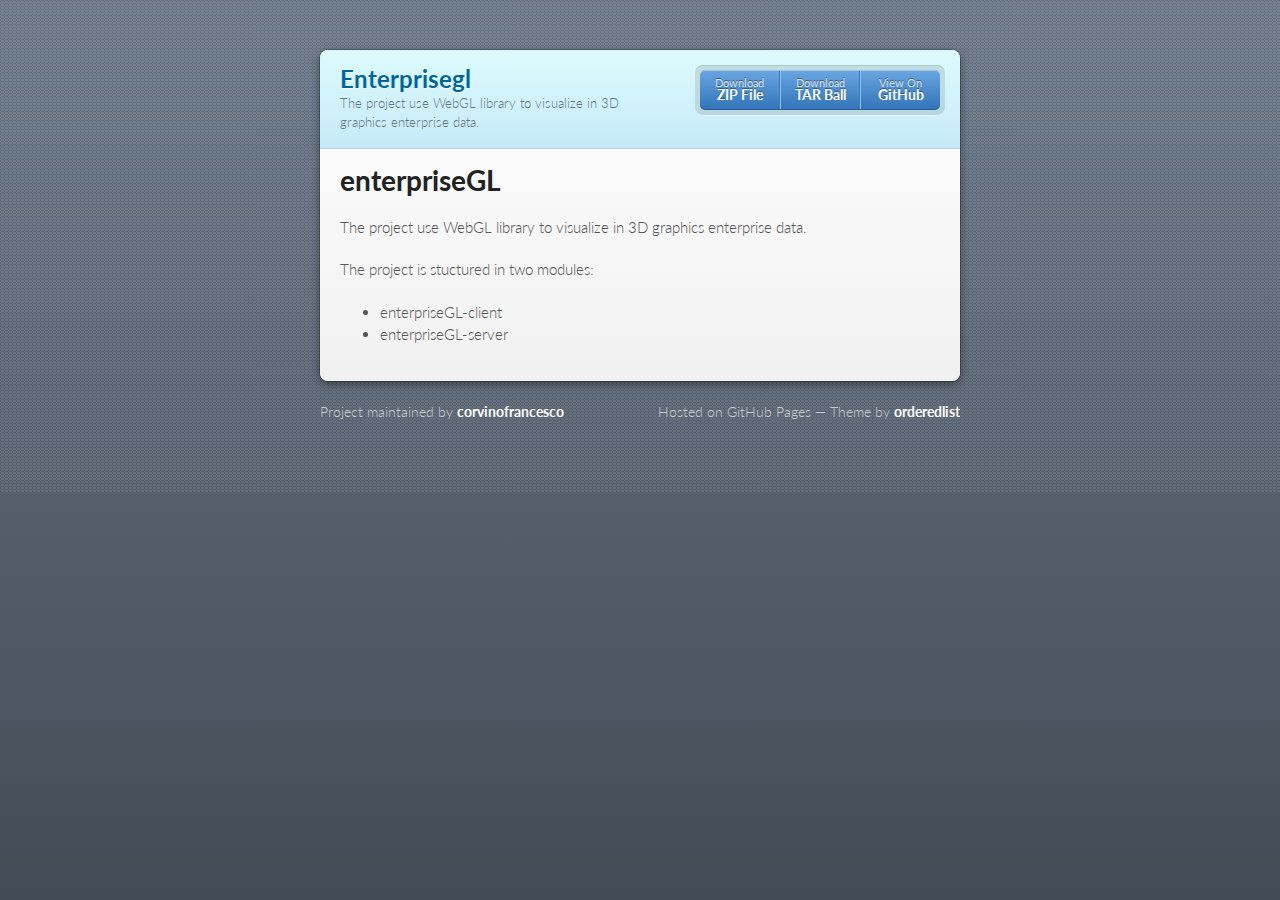
<file: index.html>
<!doctype html>
<html>
  <head>
    <meta charset="utf-8">
    <meta http-equiv="X-UA-Compatible" content="chrome=1">
    <title>Enterprisegl by corvinofrancesco</title>

    <link rel="stylesheet" href="stylesheets/styles.css">
    <link rel="stylesheet" href="stylesheets/pygment_trac.css">
    <script src="javascripts/scale.fix.js"></script>
    <meta name="viewport" content="width=device-width, initial-scale=1, user-scalable=no">

    <!--[if lt IE 9]>
    <script src="//html5shiv.googlecode.com/svn/trunk/html5.js"></script>
    <![endif]-->
  </head>
  <body>
    <div class="wrapper">
      <header>
        <h1>Enterprisegl</h1>
        <p>The project use WebGL library to visualize in 3D graphics enterprise data.</p>
        <p class="view"><a href="https://github.com/corvinofrancesco/enterpriseGL">View the Project on GitHub <small>corvinofrancesco/enterpriseGL</small></a></p>
        <ul>
          <li><a href="https://github.com/corvinofrancesco/enterpriseGL/zipball/master">Download <strong>ZIP File</strong></a></li>
          <li><a href="https://github.com/corvinofrancesco/enterpriseGL/tarball/master">Download <strong>TAR Ball</strong></a></li>
          <li><a href="https://github.com/corvinofrancesco/enterpriseGL">View On <strong>GitHub</strong></a></li>
        </ul>
      </header>
      <section>
        <h1>enterpriseGL</h1>

<p>The project use WebGL library to visualize in 3D graphics enterprise data.</p>

<p>The project is stuctured in two modules:</p>

<ul>
<li>enterpriseGL-client</li>
<li>enterpriseGL-server</li>
</ul>
      </section>
    </div>
    <footer>
      <p>Project maintained by <a href="https://github.com/corvinofrancesco">corvinofrancesco</a></p>
      <p>Hosted on GitHub Pages &mdash; Theme by <a href="https://github.com/orderedlist">orderedlist</a></p>
    </footer>
    <!--[if !IE]><script>fixScale(document);</script><![endif]-->
    
  </body>
</html>
</file>
<file: stylesheets/styles.css>
@import url(https://fonts.googleapis.com/css?family=Lato:300italic,700italic,300,700);
html {
  background: #6C7989;
  background: #6c7989 -webkit-gradient(linear, 50% 0%, 50% 100%, color-stop(0%, #6c7989), color-stop(100%, #434b55)) fixed;
  background: #6c7989 -webkit-linear-gradient(#6c7989, #434b55) fixed;
  background: #6c7989 -moz-linear-gradient(#6c7989, #434b55) fixed;
  background: #6c7989 -o-linear-gradient(#6c7989, #434b55) fixed;
  background: #6c7989 -ms-linear-gradient(#6c7989, #434b55) fixed;
  background: #6c7989 linear-gradient(#6c7989, #434b55) fixed;
}

body {
  padding: 50px 0;
  margin: 0;
  font: 14px/1.5 Lato, "Helvetica Neue", Helvetica, Arial, sans-serif;
  color: #555;
  font-weight: 300;
  background: url('[data-uri]') fixed;
}

.wrapper {
  width: 640px;
  margin: 0 auto;
  background: #DEDEDE;
  -webkit-border-radius: 8px;
  -moz-border-radius: 8px;
  -ms-border-radius: 8px;
  -o-border-radius: 8px;
  border-radius: 8px;
  -webkit-box-shadow: rgba(0, 0, 0, 0.2) 0 0 0 1px, rgba(0, 0, 0, 0.45) 0 3px 10px;
  -moz-box-shadow: rgba(0, 0, 0, 0.2) 0 0 0 1px, rgba(0, 0, 0, 0.45) 0 3px 10px;
  box-shadow: rgba(0, 0, 0, 0.2) 0 0 0 1px, rgba(0, 0, 0, 0.45) 0 3px 10px;
}

header, section, footer {
  display: block;
}

a {
  color: #069;
  text-decoration: none;
}

p {
  margin: 0 0 20px;
  padding: 0;
}

strong {
  color: #222;
  font-weight: 700;
}

header {
  -webkit-border-radius: 8px 8px 0 0;
  -moz-border-radius: 8px 8px 0 0;
  -ms-border-radius: 8px 8px 0 0;
  -o-border-radius: 8px 8px 0 0;
  border-radius: 8px 8px 0 0;
  background: #C6EAFA;
  background: -webkit-gradient(linear, 50% 0%, 50% 100%, color-stop(0%, #ddfbfc), color-stop(100%, #c6eafa));
  background: -webkit-linear-gradient(#ddfbfc, #c6eafa);
  background: -moz-linear-gradient(#ddfbfc, #c6eafa);
  background: -o-linear-gradient(#ddfbfc, #c6eafa);
  background: -ms-linear-gradient(#ddfbfc, #c6eafa);
  background: linear-gradient(#ddfbfc, #c6eafa);
  position: relative;
  padding: 15px 20px;
  border-bottom: 1px solid #B2D2E1;
}
header h1 {
  margin: 0;
  padding: 0;
  font-size: 24px;
  line-height: 1.2;
  color: #069;
  text-shadow: rgba(255, 255, 255, 0.9) 0 1px 0;
}
header.without-description h1 {
  margin: 10px 0;
}
header p {
  margin: 0;
  color: #61778B;
  width: 300px;
  font-size: 13px;
}
header p.view {
  display: none;
  font-weight: 700;
  text-shadow: rgba(255, 255, 255, 0.9) 0 1px 0;
  -webkit-font-smoothing: antialiased;
}
header p.view a {
  color: #06c;
}
header p.view small {
  font-weight: 400;
}
header ul {
  margin: 0;
  padding: 0;
  list-style: none;
  position: absolute;
  z-index: 1;
  right: 20px;
  top: 20px;
  height: 38px;
  padding: 1px 0;
  background: #5198DF;
  background: -webkit-gradient(linear, 50% 0%, 50% 100%, color-stop(0%, #77b9fb), color-stop(100%, #3782cd));
  background: -webkit-linear-gradient(#77b9fb, #3782cd);
  background: -moz-linear-gradient(#77b9fb, #3782cd);
  background: -o-linear-gradient(#77b9fb, #3782cd);
  background: -ms-linear-gradient(#77b9fb, #3782cd);
  background: linear-gradient(#77b9fb, #3782cd);
  border-radius: 5px;
  -webkit-box-shadow: inset rgba(255, 255, 255, 0.45) 0 1px 0, inset rgba(0, 0, 0, 0.2) 0 -1px 0;
  -moz-box-shadow: inset rgba(255, 255, 255, 0.45) 0 1px 0, inset rgba(0, 0, 0, 0.2) 0 -1px 0;
  box-shadow: inset rgba(255, 255, 255, 0.45) 0 1px 0, inset rgba(0, 0, 0, 0.2) 0 -1px 0;
  width: auto;
}
header ul:before {
  content: '';
  position: absolute;
  z-index: -1;
  left: -5px;
  top: -4px;
  right: -5px;
  bottom: -6px;
  background: rgba(0, 0, 0, 0.1);
  -webkit-border-radius: 8px;
  -moz-border-radius: 8px;
  -ms-border-radius: 8px;
  -o-border-radius: 8px;
  border-radius: 8px;
  -webkit-box-shadow: rgba(0, 0, 0, 0.2) 0 -1px 0, inset rgba(255, 255, 255, 0.7) 0 -1px 0;
  -moz-box-shadow: rgba(0, 0, 0, 0.2) 0 -1px 0, inset rgba(255, 255, 255, 0.7) 0 -1px 0;
  box-shadow: rgba(0, 0, 0, 0.2) 0 -1px 0, inset rgba(255, 255, 255, 0.7) 0 -1px 0;
}
header ul li {
  width: 79px;
  float: left;
  border-right: 1px solid #3A7CBE;
  height: 38px;
}
header ul li.single {
  border: none;
}
header ul li + li {
  width: 78px;
  border-left: 1px solid #8BBEF3;
}
header ul li + li + li {
  border-right: none;
  width: 79px;
}
header ul a {
  line-height: 1;
  font-size: 11px;
  color: #fff;
  color: rgba(255, 255, 255, 0.8);
  display: block;
  text-align: center;
  font-weight: 400;
  padding-top: 6px;
  height: 40px;
  text-shadow: rgba(0, 0, 0, 0.4) 0 -1px 0;
}
header ul a strong {
  font-size: 14px;
  display: block;
  color: #fff;
  -webkit-font-smoothing: antialiased;
}

section {
  padding: 15px 20px;
  font-size: 15px;
  border-top: 1px solid #fff;
  background: -webkit-gradient(linear, 50% 0%, 50% 700, color-stop(0%, #fafafa), color-stop(100%, #dedede));
  background: -webkit-linear-gradient(#fafafa, #dedede 700px);
  background: -moz-linear-gradient(#fafafa, #dedede 700px);
  background: -o-linear-gradient(#fafafa, #dedede 700px);
  background: -ms-linear-gradient(#fafafa, #dedede 700px);
  background: linear-gradient(#fafafa, #dedede 700px);
  -webkit-border-radius: 0 0 8px 8px;
  -moz-border-radius: 0 0 8px 8px;
  -ms-border-radius: 0 0 8px 8px;
  -o-border-radius: 0 0 8px 8px;
  border-radius: 0 0 8px 8px;
  position: relative;
}

h1, h2, h3, h4, h5, h6 {
  color: #222;
  padding: 0;
  margin: 0 0 20px;
  line-height: 1.2;
}

p, ul, ol, table, pre, dl {
  margin: 0 0 20px;
}

h1, h2, h3 {
  line-height: 1.1;
}

h1 {
  font-size: 28px;
}

h2 {
  color: #393939;
}

h3, h4, h5, h6 {
  color: #494949;
}

blockquote {
  margin: 0 -20px 20px;
  padding: 15px 20px 1px 40px;
  font-style: italic;
  background: #ccc;
  background: rgba(0, 0, 0, 0.06);
  color: #222;
}

img {
  max-width: 100%;
}

code, pre {
  font-family: Monaco, Bitstream Vera Sans Mono, Lucida Console, Terminal;
  color: #333;
  font-size: 12px;
  overflow-x: auto;
}

pre {
  padding: 20px;
  background: #3A3C42;
  color: #f8f8f2;
  margin: 0 -20px 20px;
}
pre code {
  color: #f8f8f2;
}
li pre {
  margin-left: -60px;
  padding-left: 60px;
}

table {
  width: 100%;
  border-collapse: collapse;
}

th, td {
  text-align: left;
  padding: 5px 10px;
  border-bottom: 1px solid #aaa;
}

dt {
  color: #222;
  font-weight: 700;
}

th {
  color: #222;
}

small {
  font-size: 11px;
}

hr {
  border: 0;
  background: #aaa;
  height: 1px;
  margin: 0 0 20px;
}

footer {
  width: 640px;
  margin: 0 auto;
  padding: 20px 0 0;
  color: #ccc;
  overflow: hidden;
}
footer a {
  color: #fff;
  font-weight: bold;
}
footer p {
  float: left;
}
footer p + p {
  float: right;
}

@media print, screen and (max-width: 740px) {
  body {
    padding: 0;
  }

  .wrapper {
    -webkit-border-radius: 0;
    -moz-border-radius: 0;
    -ms-border-radius: 0;
    -o-border-radius: 0;
    border-radius: 0;
    -webkit-box-shadow: none;
    -moz-box-shadow: none;
    box-shadow: none;
    width: 100%;
  }

  footer {
    -webkit-border-radius: 0;
    -moz-border-radius: 0;
    -ms-border-radius: 0;
    -o-border-radius: 0;
    border-radius: 0;
    padding: 20px;
    width: auto;
  }
  footer p {
    float: none;
    margin: 0;
  }
  footer p + p {
    float: none;
  }
}
@media print, screen and (max-width:580px) {
  header ul {
    display: none;
  }

  header p.view {
    display: block;
  }

  header p {
    width: 100%;
  }
}
@media print {
  header p.view a small:before {
    content: 'at http://github.com/';
  }
}
</file>
<file: stylesheets/pygment_trac.css>
.highlight .hll { background-color: #49483e }
.highlight  { background: #3A3C42; color: #f8f8f2 }
.highlight .c { color: #75715e } /* Comment */
.highlight .err { color: #960050; background-color: #1e0010 } /* Error */
.highlight .k { color: #66d9ef } /* Keyword */
.highlight .l { color: #ae81ff } /* Literal */
.highlight .n { color: #f8f8f2 } /* Name */
.highlight .o { color: #f92672 } /* Operator */
.highlight .p { color: #f8f8f2 } /* Punctuation */
.highlight .cm { color: #75715e } /* Comment.Multiline */
.highlight .cp { color: #75715e } /* Comment.Preproc */
.highlight .c1 { color: #75715e } /* Comment.Single */
.highlight .cs { color: #75715e } /* Comment.Special */
.highlight .ge { font-style: italic } /* Generic.Emph */
.highlight .gs { font-weight: bold } /* Generic.Strong */
.highlight .kc { color: #66d9ef } /* Keyword.Constant */
.highlight .kd { color: #66d9ef } /* Keyword.Declaration */
.highlight .kn { color: #f92672 } /* Keyword.Namespace */
.highlight .kp { color: #66d9ef } /* Keyword.Pseudo */
.highlight .kr { color: #66d9ef } /* Keyword.Reserved */
.highlight .kt { color: #66d9ef } /* Keyword.Type */
.highlight .ld { color: #e6db74 } /* Literal.Date */
.highlight .m { color: #ae81ff } /* Literal.Number */
.highlight .s { color: #e6db74 } /* Literal.String */
.highlight .na { color: #a6e22e } /* Name.Attribute */
.highlight .nb { color: #f8f8f2 } /* Name.Builtin */
.highlight .nc { color: #a6e22e } /* Name.Class */
.highlight .no { color: #66d9ef } /* Name.Constant */
.highlight .nd { color: #a6e22e } /* Name.Decorator */
.highlight .ni { color: #f8f8f2 } /* Name.Entity */
.highlight .ne { color: #a6e22e } /* Name.Exception */
.highlight .nf { color: #a6e22e } /* Name.Function */
.highlight .nl { color: #f8f8f2 } /* Name.Label */
.highlight .nn { color: #f8f8f2 } /* Name.Namespace */
.highlight .nx { color: #a6e22e } /* Name.Other */
.highlight .py { color: #f8f8f2 } /* Name.Property */
.highlight .nt { color: #f92672 } /* Name.Tag */
.highlight .nv { color: #f8f8f2 } /* Name.Variable */
.highlight .ow { color: #f92672 } /* Operator.Word */
.highlight .w { color: #f8f8f2 } /* Text.Whitespace */
.highlight .mf { color: #ae81ff } /* Literal.Number.Float */
.highlight .mh { color: #ae81ff } /* Literal.Number.Hex */
.highlight .mi { color: #ae81ff } /* Literal.Number.Integer */
.highlight .mo { color: #ae81ff } /* Literal.Number.Oct */
.highlight .sb { color: #e6db74 } /* Literal.String.Backtick */
.highlight .sc { color: #e6db74 } /* Literal.String.Char */
.highlight .sd { color: #e6db74 } /* Literal.String.Doc */
.highlight .s2 { color: #e6db74 } /* Literal.String.Double */
.highlight .se { color: #ae81ff } /* Literal.String.Escape */
.highlight .sh { color: #e6db74 } /* Literal.String.Heredoc */
.highlight .si { color: #e6db74 } /* Literal.String.Interpol */
.highlight .sx { color: #e6db74 } /* Literal.String.Other */
.highlight .sr { color: #e6db74 } /* Literal.String.Regex */
.highlight .s1 { color: #e6db74 } /* Literal.String.Single */
.highlight .ss { color: #e6db74 } /* Literal.String.Symbol */
.highlight .bp { color: #f8f8f2 } /* Name.Builtin.Pseudo */
.highlight .vc { color: #f8f8f2 } /* Name.Variable.Class */
.highlight .vg { color: #f8f8f2 } /* Name.Variable.Global */
.highlight .vi { color: #f8f8f2 } /* Name.Variable.Instance */
.highlight .il { color: #ae81ff } /* Literal.Number.Integer.Long */
</file>
